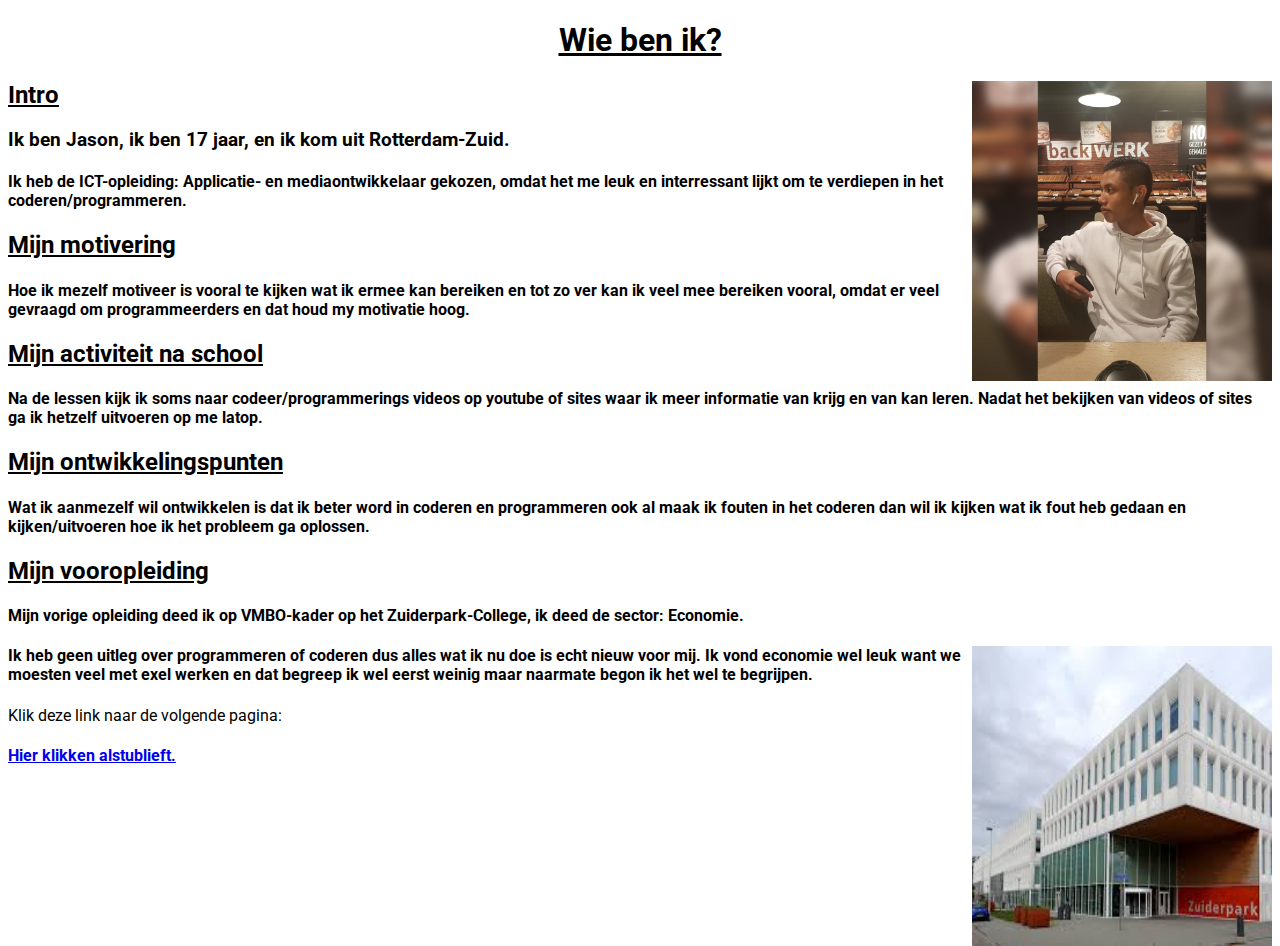
<file: Week 3/Opdracht "Wie ben ik?"/index.html>
<!DOCTYPE html>
<html>
    <head>
        <title>Wie ben ik?</title>
        <link  link rel="stylesheet" href="Assets/Wie ben ik.css">
        <link href="https://fonts.googleapis.com/css?family=Roboto:500&display=swap" rel="stylesheet">
    </head>
</html>

<h1>Wie ben ik?</h1>
<img src="Assets/images/IMG_1745.JPG" width="300" height="300">

<div style="text-decoration-line: underline"> 
<h2>Intro</h2> </div>
<p><h3> Ik ben Jason, ik ben 17 jaar, en ik kom uit Rotterdam-Zuid.</h3></p>
<p><h4> Ik heb de ICT-opleiding: Applicatie- en mediaontwikkelaar gekozen, omdat het me leuk en interressant lijkt om te verdiepen in het coderen/programmeren.</h4></p>

<div style="text-decoration-line: underline"> 
<h2> Mijn motivering</h2> </div>
<p><h4> Hoe ik mezelf motiveer is vooral te kijken wat ik ermee kan bereiken en tot zo ver kan ik veel mee bereiken vooral, omdat er veel gevraagd om programmeerders en dat houd my motivatie hoog.</h4> </p>


<div style="text-decoration-line: underline">
<h2> Mijn activiteit na school</h2></div>
<p><h4> Na de lessen kijk ik soms naar codeer/programmerings videos op youtube of sites waar ik meer informatie van krijg en van kan leren. Nadat het bekijken van videos of sites ga ik hetzelf uitvoeren op me latop.</h4></p>

<div style="text-decoration-line: underline">
<h2> Mijn ontwikkelingspunten</h2></div>
<p><h4> Wat ik aanmezelf wil ontwikkelen is dat ik beter word in coderen en programmeren ook al maak ik fouten in het coderen dan wil ik kijken wat ik fout heb gedaan en kijken/uitvoeren hoe ik het probleem ga oplossen.</h4></p>


<div style="text-decoration-line: underline">
<h2>Mijn vooropleiding</h2></div>
<p><h4>Mijn vorige opleiding deed ik op VMBO-kader op het Zuiderpark-College, ik deed de sector: Economie.</h4></p>
<img src="Assets/images/OudeSchool.jpg" width="300" height="300">
<p><h4>Ik heb geen uitleg over programmeren of coderen dus alles wat ik nu doe is echt nieuw voor mij. Ik vond economie wel leuk want we moesten veel met exel werken en dat begreep ik wel eerst weinig maar naarmate begon ik het wel te begrijpen.</h4></p>



<p>Klik deze link naar de volgende pagina:</p>
<h4><a href="file:///Users/cristronoastro/Downloads/%20Mijn%20Repositories/Alle%20week%20opdrachten/Week%203/Week-3-Html-Css/Week%203/Opdracht%20%22Wie%20ben%20ik%3F%22/Assets/Wie%20ben%20ik%20deel%202.html">
Hier klikken alstublieft.</h4> </a>
</file>
<file: Week 3/Opdracht "Wie ben ik?"/Assets/Wie ben ik.css>
body {
    background-color: white;
    font-family: 'Roboto', sans-serif;
}

h1 {
    text-align: center;
    text-decoration-line: underline;
}

img {
    float: right;
}
</file>
